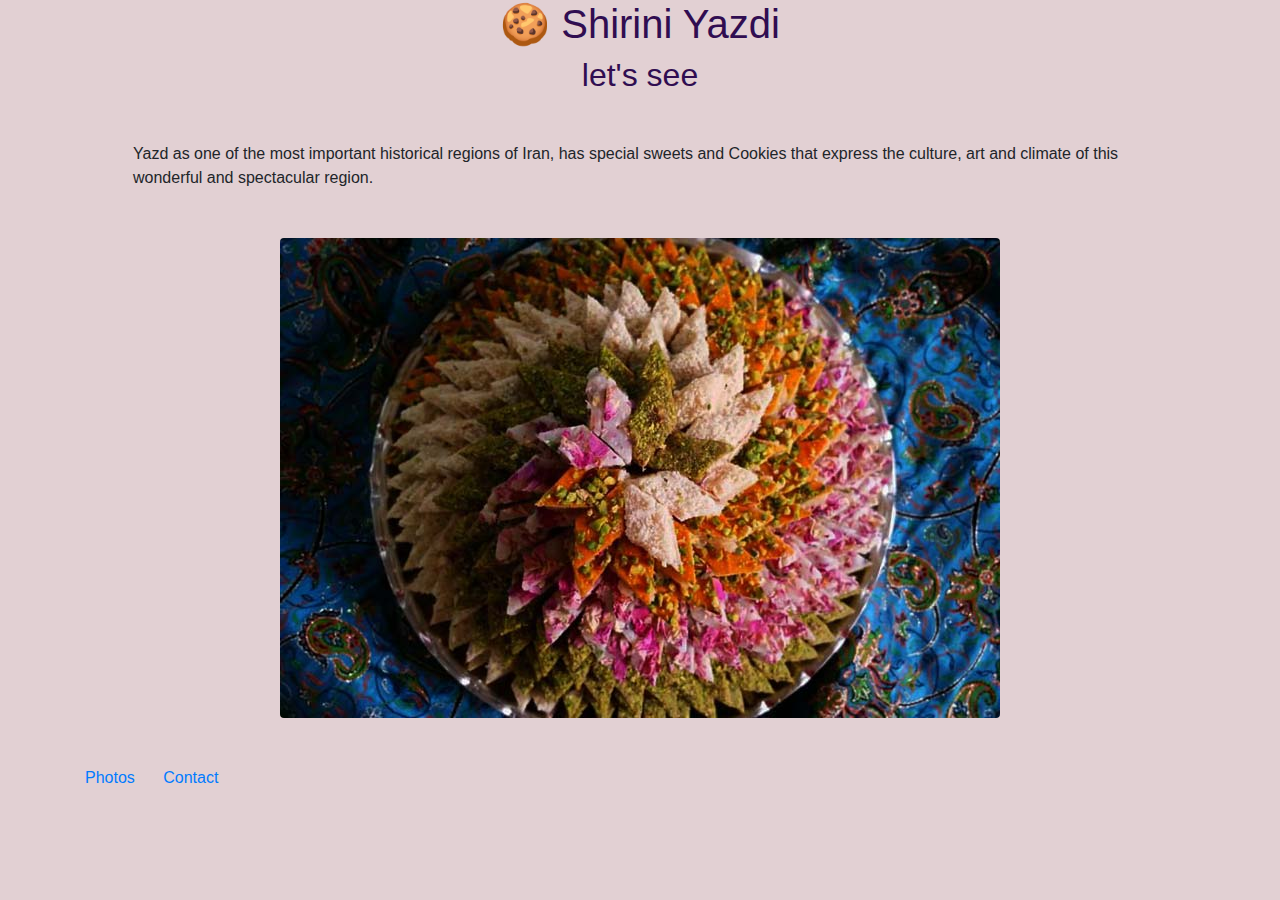
<file: index.html>
<!DOCTYPE html>
<html lang="en">
<head>
    <meta charset="UTF-8">
    <meta http-equiv="X-UA-Compatible" content="IE=edge">
    <meta name="viewport" content="width=device-width, initial-scale=1.0">
    <meta name="description"  content="what is shirni yazdi? well shirini yazdi is a kind of sweet that is being produced in yazd very yummy." />

    <link rel="stylesheet" href="https://cdn.jsdelivr.net/npm/bootstrap@4.4.1/dist/css/bootstrap.min.css" integrity="sha384-Vkoo8x4CGsO3+Hhxv8T/Q5PaXtkKtu6ug5TOeNV6gBiFeWPGFN9MuhOf23Q9Ifjh" crossorigin="anonymous">
  <link rel="stylesheet" href="/css/styles.css">
    <title>shirini yazdi Home page I Armita Ayatizaeh</title>
</head>
<body class="container">
    <h1 class="text-center text-purple"> 🍪 Shirini Yazdi
    </h1>
    <h2 class="text-center text-purple">let's see</h2>
    <p class="m-5 ">Yazd as one of the most important historical regions of Iran, has special sweets and Cookies that express the culture, art and climate of this wonderful and spectacular region.</p>
<img class="mx-auto d-block rounded " src="/img/لوز-یزدی-min.jpeg" alt="shirni yazdi">
<div class="mt-5 ">
<a href="/photo.html" title="photos of shirni yazdis"> Photos</a>
<a class="pl-4" href="/contact.html" title="our email"> Contact</a>
</div>
</body>
</html>
</file>
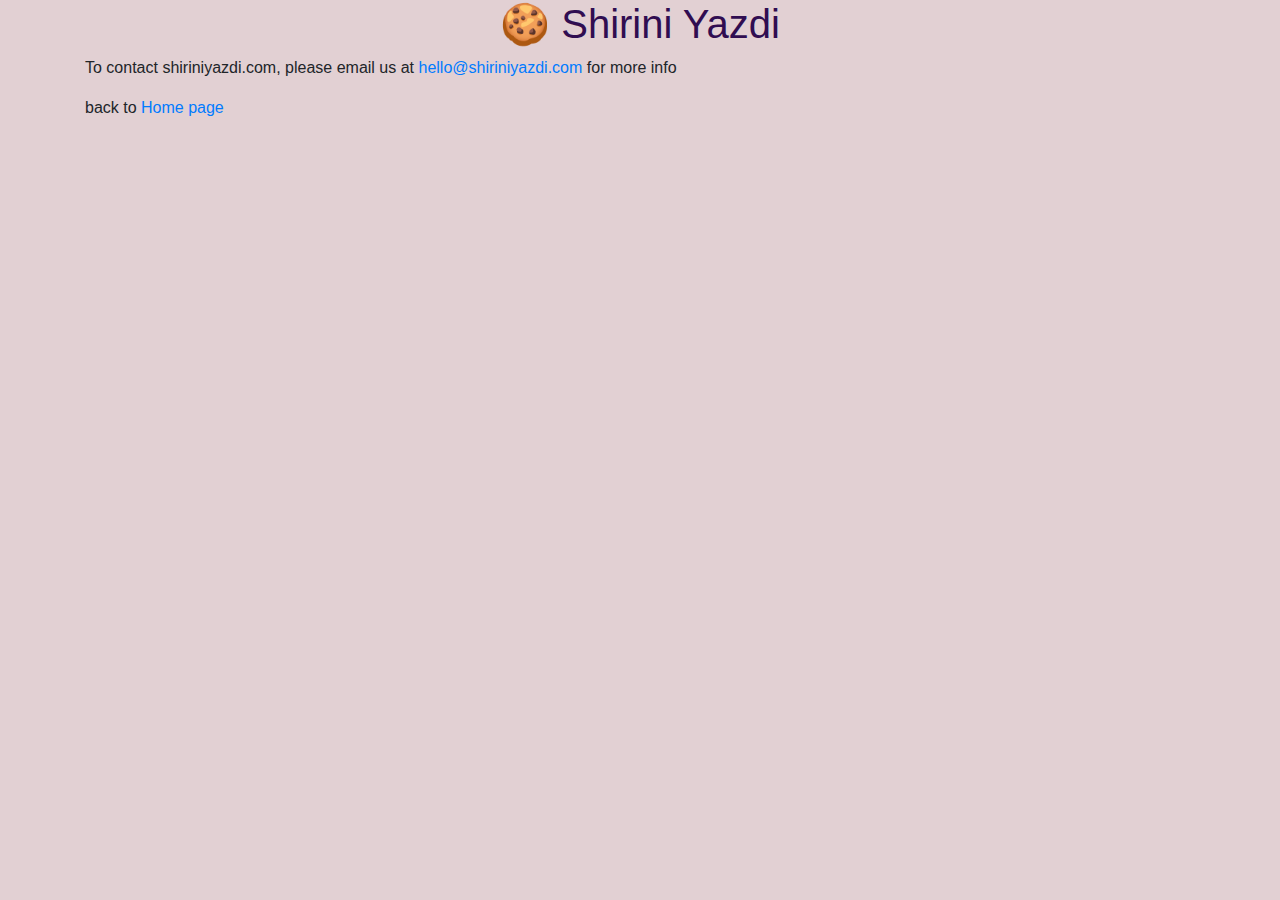
<file: contact.html>
<!DOCTYPE html>
<html lang="en">
<head>
    <meta charset="UTF-8">
    <meta http-equiv="X-UA-Compatible" content="IE=edge">
    <meta name="viewport" content="width=p, initial-scale=1.0">
    <meta name="description"  content="what is shirni yazdi? well shirini yazdi is a kind of sweet that is being produced in yazd very yummy. email us" />

    <link rel="stylesheet" href="/css/styles.css">
    <link rel="stylesheet" href="https://cdn.jsdelivr.net/npm/bootstrap@4.4.1/dist/css/bootstrap.min.css" integrity="sha384-Vkoo8x4CGsO3+Hhxv8T/Q5PaXtkKtu6ug5TOeNV6gBiFeWPGFN9MuhOf23Q9Ifjh" crossorigin="anonymous">
    <title>Document</title>
</head>
<body class="container">
    <h1 class="text-center text-purple"> 🍪 Shirini Yazdi</h1>
    <p>To contact shiriniyazdi.com, please email us at <a href="hello@shiriniyazdi.com">hello@shiriniyazdi.com</a>  for more info</p>
back to <a href="/" title="home of shirni yazdi">Home page</a>
</body>
</html>
</file>
<file: css/styles.css>
.container{
    background-color: rgb(226, 208, 211);
}
.text-purple{
    color: rgb(48, 13, 81);
}

.gallery{
  max-width: 350px; 
}
.cake{
    height:198px ;
}
</file>
